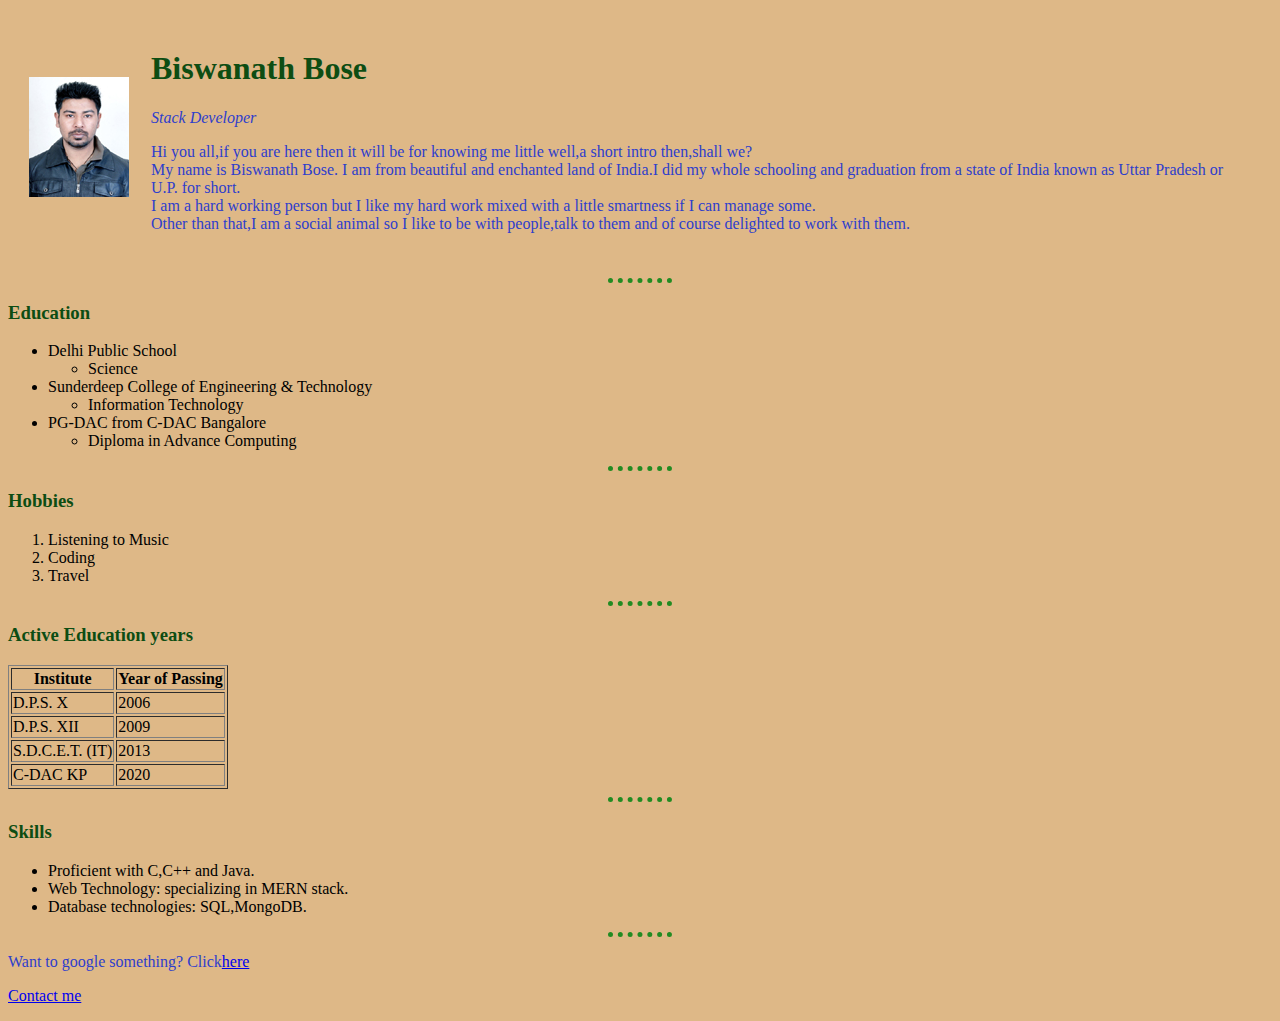
<file: index.html>
<!DOCTYPE html>
<html lang="en">
  <head>
    <meta charset="UTF-8" />
    <meta http-equiv="X-UA-Compatible" content="IE=edge" />
    <meta name="viewport" content="width=device-width, initial-scale=1.0" />
    <title>🙏Biswanath Bose</title>
    <link rel="stylesheet" href="style.css"/>
  </head>
  <body>
    <table cellspacing="20">
      <tr>
        <td><img src="bb.JPG" alt="Biswanath's profile pic" /></td>
        <td> <h1>Biswanath Bose</h1>
            <p><em>Stack Developer</em></p>
            <p>
                Hi you all,if you are here then it will be for knowing me little well,a short intro then,shall we?<br>
                My name is Biswanath Bose. I am from beautiful and enchanted land of India.I did my whole schooling and graduation from a state of India known as Uttar Pradesh or U.P. for short. <br>
                I am a hard working person but I like my hard work mixed with a little smartness if I can manage some. <br>
                Other than that,I am a social animal so I like to be with people,talk to them and of course delighted to work with them. <br>
            </p>
        </td>
      </tr>
    </table>
   
    <hr />
    <h3>Education</h3>
    <ul>
      <li>
        Delhi Public School
        <ul>
          <li>Science</li>
        </ul>
      </li>
      <li>
        Sunderdeep College of Engineering & Technology
        <ul>
          <li>Information Technology</li>
        </ul>
      </li>
      <li>
        PG-DAC from C-DAC Bangalore
        <ul>
          <li>Diploma in Advance Computing</li>
        </ul>
      </li>
    </ul>
    <hr />
    <h3>Hobbies</h3>
    <ol>
      <li>Listening to Music</li>
      <li>Coding</li>
      <li>Travel</li>
    </ol>
    <hr />
    <h3>Active Education years</h3>
    <table border="1">
      <tr>
        <th>Institute</th>
        <th>Year of Passing</th>
      </tr>
      <tr>
        <td>D.P.S. X</td>
        <td>2006</td>
      </tr>
      <tr>
        <td>D.P.S. XII</td>
        <td>2009</td>
      </tr>
      <tr>
        <td>S.D.C.E.T. (IT)</td>
        <td>2013</td>
      </tr>
      <tr>
        <td>C-DAC KP</td>
        <td>2020</td>
      </tr>
    </table>
    <hr />
    <h3>Skills</h3>
    <ul>
        <li>Proficient with C,C++ and Java.</li>
        <li>Web Technology: specializing in MERN stack.</li>
        <li>Database technologies: SQL,MongoDB.</li>
    </ul>
    <hr>
    <p>
      Want to google something? Click<a
        href="https://www.google.com/"
        target="blank"
        >here</a>
    </p>
    <p><a href="Conatacts.html" target="blank">Contact me</a></p>
  </body>
</html>
</file>
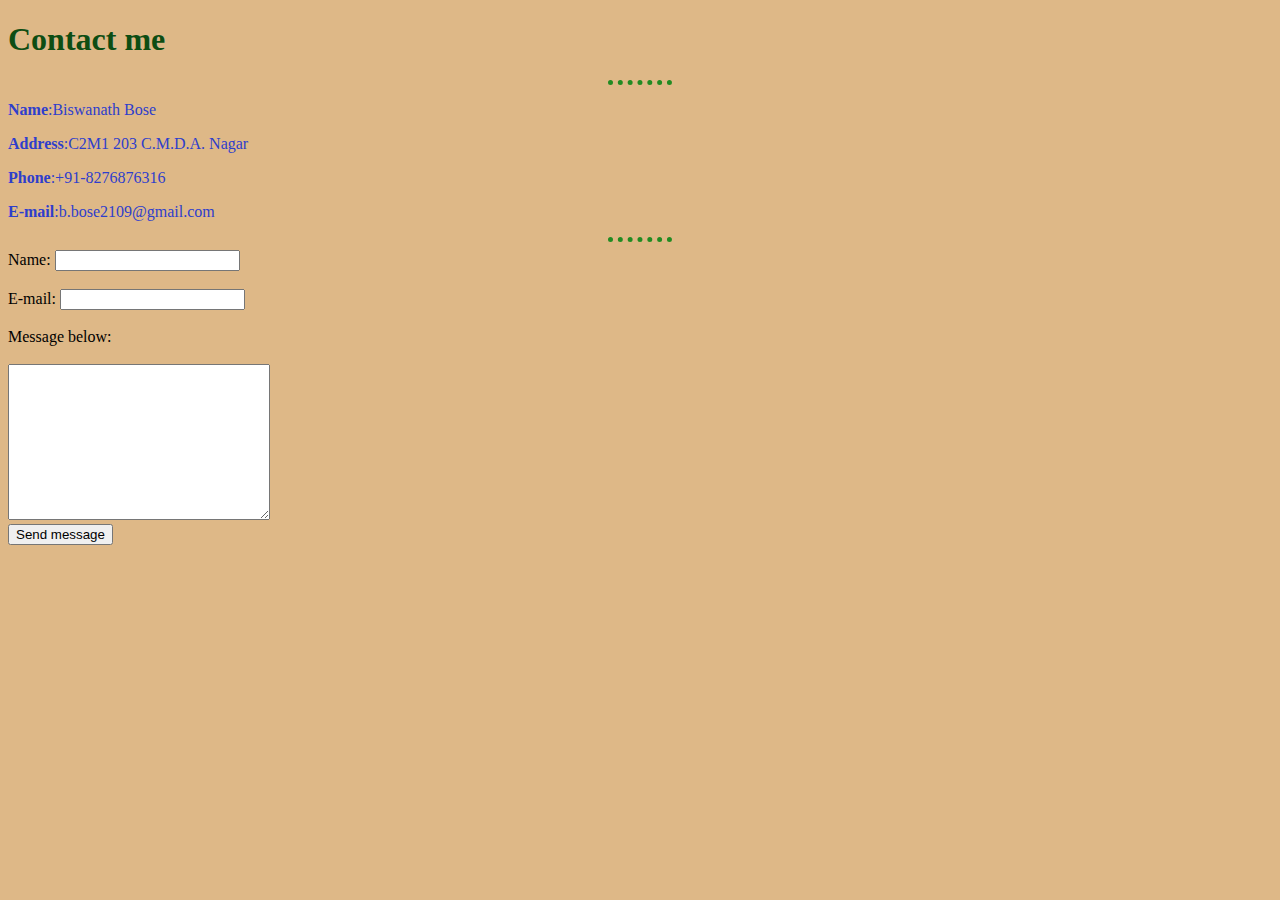
<file: Conatacts.html>
<!DOCTYPE html>
<html lang="en">
<head>
    <meta charset="UTF-8">
    <meta http-equiv="X-UA-Compatible" content="IE=edge">
    <meta name="viewport" content="width=device-width, initial-scale=1.0">
    <title>Contact me</title>
    <link rel="stylesheet" href="style.css"/>
</head>
<body>
    <h1>Contact me</h1>
    <hr>
    <p><strong>Name</strong>:Biswanath Bose</p>
    <p><strong>Address</strong>:C2M1 203 C.M.D.A. Nagar</p>
    <p><strong>Phone</strong>:+91-8276876316</p>
    <p><strong>E-mail</strong>:b.bose2109@gmail.com</p>
    <hr>
    <form action="mailto:b.bose2109@gmail.com" method="POST" enctype="text/plain">
        <label for="client name">Name:</label>
        <input type="text" name="client name">
        <br><br>
        <label for="client email">E-mail:</label>
        <input type="email" name="client email" id="">
        <br><br>
        <label for="client message">Message below:</label><br><br>
        <textarea name="client message" id="" cols="30" rows="10"></textarea><br>
        <input type="submit" value="Send message">
    </form>
</body>
</html>
</file>
<file: style.css>
body
{
  background-color: burlywood;
}
hr
{
  border-style: dotted none none;
  border-width: 5px;
  border-color: forestgreen;
  /* height: 2px; */
  width: 5%;
}
h1,h3
{
color: rgb(13, 77, 19);
}
.main
{
    font-family: 'Trebuchet MS', 'Lucida Sans Unicode', 'Lucida Grande', 'Lucida Sans', Arial, sans-serif;
    color: red;
}
p{
    color: rgb(46, 62, 204);
}
a:hover
{
    border:solid 2px black;
    background-color: black;
    border-radius: 15%;
    color: tomato;
}
</file>
